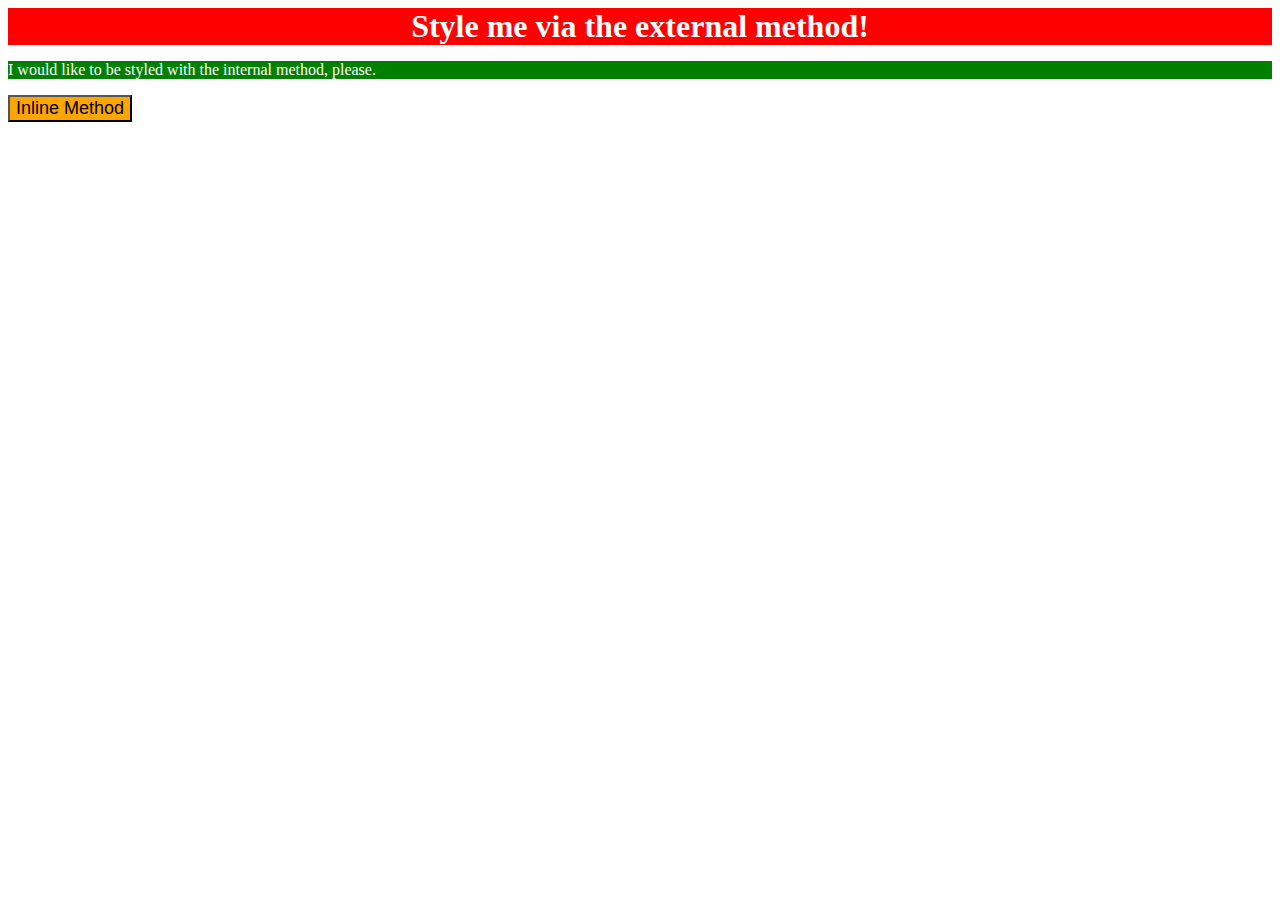
<file: foundations/intro-to-css/01-css-methods/index.html>
<!DOCTYPE html>
<html lang="en">
  <head>
    <meta charset="UTF-8">
    <meta http-equiv="X-UA-Compatible" content="IE=edge">
    <meta name="viewport" content="width=device-width, initial-scale=1.0">
    <link rel="stylesheet" href="./style.css">
    <title>Methods for Adding CSS</title>
  </head>
  <style>
    p {
      background-color: green;
      color: white;
      font-size: 18;
    }
  </style>
  <body>
    <div>Style me via the external method!</div>
    <p>I would like to be styled with the internal method, please.</p>
    <button style="background-color: orange; font-size: 18px;">Inline Method</button>
  </body>
</html>
</file>
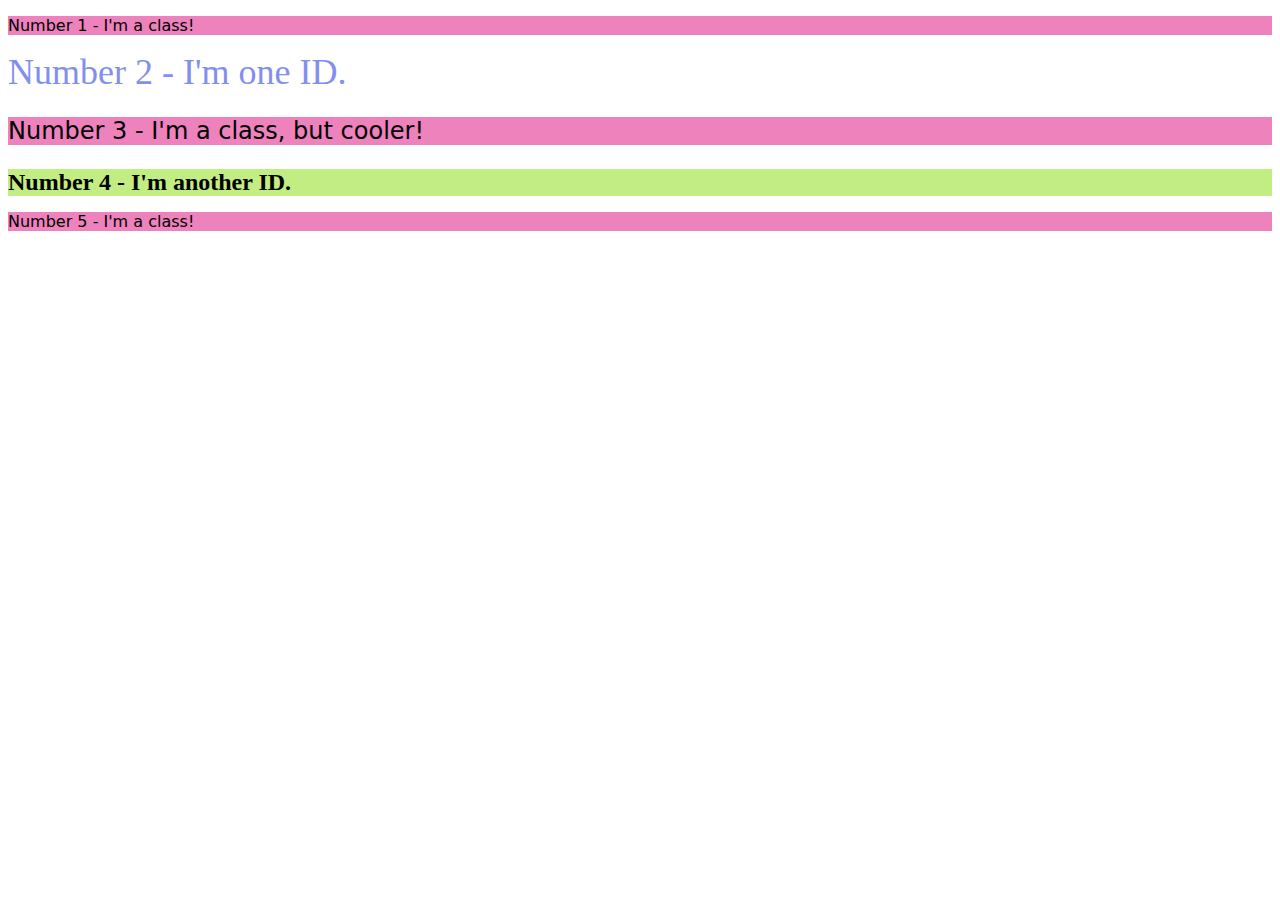
<file: foundations/intro-to-css/02-class-id-selectors/index.html>
<!DOCTYPE html>
<html lang="en">
  <head>
    <meta charset="UTF-8">
    <meta http-equiv="X-UA-Compatible" content="IE=edge">
    <meta name="viewport" content="width=device-width, initial-scale=1.0">
    <title>Class and ID Selectors</title>
    <link rel="stylesheet" href="style.css">
  </head>
  <body>
    <p class="odd">Number 1 - I'm a class!</p>
    <div id="secondElement">Number 2 - I'm one ID.</div>
    <p class="odd paragraph">Number 3 - I'm a class, but cooler!</p>
    <div id="fourthElement">Number 4 - I'm another ID.</div>
    <p class="odd">Number 5 - I'm a class!</p>
  </body>
</html>
</file>
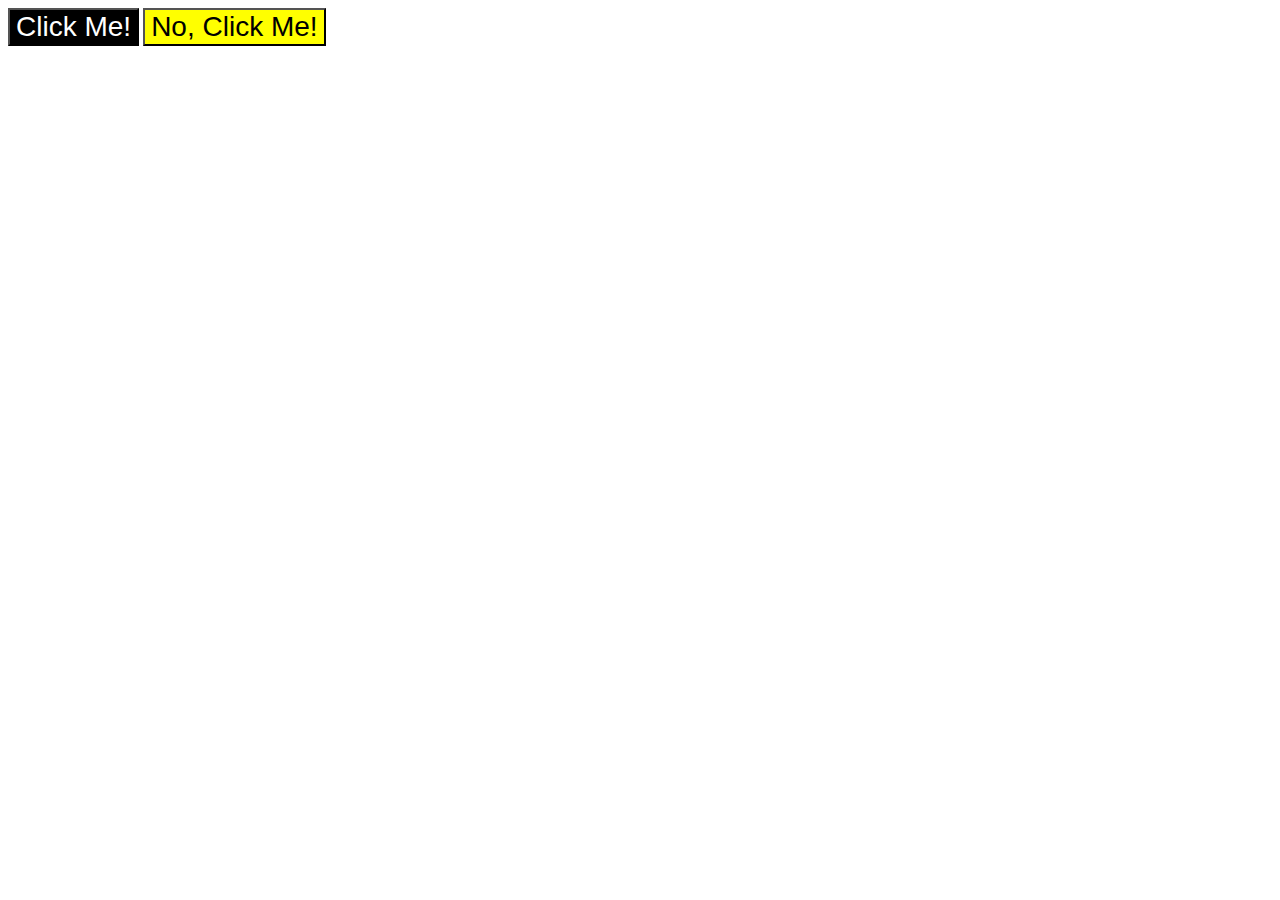
<file: foundations/intro-to-css/03-grouping-selectors/index.html>
<!DOCTYPE html>
<html lang="en">
  <head>
    <meta charset="UTF-8">
    <meta http-equiv="X-UA-Compatible" content="IE=edge">
    <meta name="viewport" content="width=device-width, initial-scale=1.0">
    <title>Grouping Selectors</title>
    <link rel="stylesheet" href="style.css">
  </head>
  <body>
    <button class="click">Click Me!</button>
    <button class="dont-click">No, Click Me!</button>
  </body>
</html>
</file>
<file: foundations/intro-to-css/01-css-methods/style.css>
div {
    background-color: red;
    color: white;
    font-size: 32px;
    text-align: center;
    font-weight: bold;
}
</file>
<file: foundations/intro-to-css/02-class-id-selectors/style.css>
.odd {
    background-color: rgb(237, 130, 189);
    font-family: Verdana, DejaVu Sans, sans-serif;

}

#secondElement {
    color: rgb(130, 143, 237);
    font-size: 36px;
}

.odd.paragraph {
    font-size: 24px;
}

#fourthElement {
    background-color: rgb(194, 237, 130);
    font-size: 24px;
    font-weight: bold;
}
</file>
<file: foundations/intro-to-css/03-grouping-selectors/style.css>
.click,.dont-click {
    font-size: 28px;
    font-family: Helvetica, 'Times New Roman', sans-serif;
}

.click {
    background-color: black;
    color: white;
}

.dont-click {
    background-color: yellow;
}
</file>
